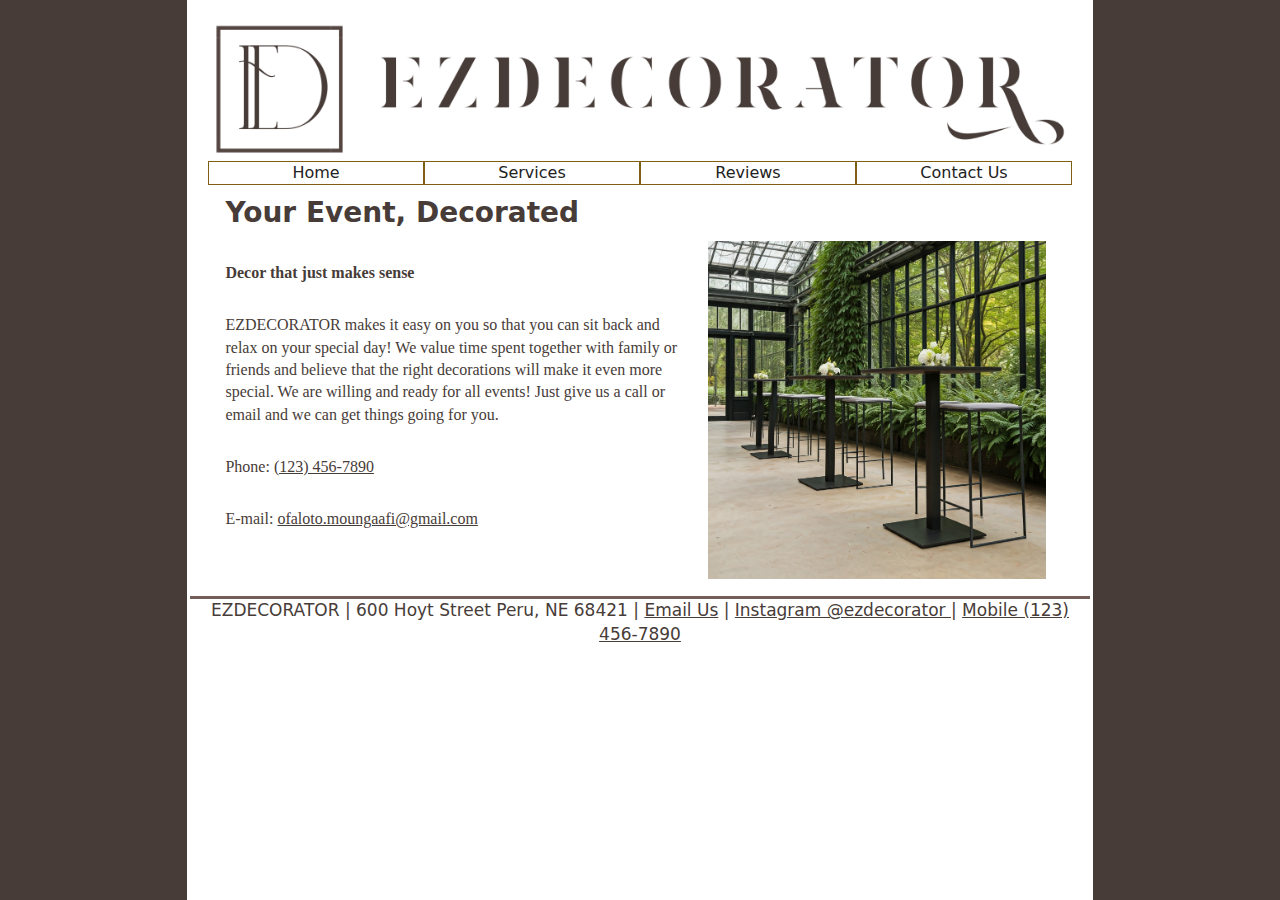
<file: index.html>
<!DOCTYPE html>
<html lang="en">
<head>
   <!--
    New Perspectives on HTML5 and CSS3, 7th Edition
    
    
    Starting Page sample for final project - for educational purposes, all content is fictional 
    Author: Ofaloto M
	Term and Year: Fall 2024

    Filename: index.html
   -->
     <meta name="keywords" content="Italian, Mobile, food, Charlotte" />
   <title>EZDECORATOR</title>
   <link href="css/base.css" rel="stylesheet" />
   <link href="css/layout.css" rel="stylesheet" />
  
</head>

<body>
   <header>
      <a href="index.html"><img src="images/logoandheader.png" alt="Logo and Header" /></a>
      <nav>
         <ul>
            <li><a href="index.html">Home</a></li>
            <li><a href="services.html">Services</a></li>
            <li><a href="reviews.html">Reviews</a></li>
            <li><a href="contactus.html">Contact Us</a></li>
         </ul>
      </nav>
   </header>
   <article>
      <h1>Your Event, Decorated</h1>
      
	  <img src="images/businessgreenparty.jpg" alt="green house business party" />
	 
	 <p><strong>Decor that just makes sense</strong></p>
      
	  <p>EZDECORATOR makes it easy on you so that you can sit
		back and relax on your special day! We value time spent
		together with family or friends and believe that the right
		decorations will make it even more special. We are willing
		and ready for all events! Just give us a call or email and we
		can get things going for you.</p>
      
	  <p>Phone: <a href="tel:+1234567890">(123) 456-7890</a></p>
      <p>E-mail: <a href="mailto:ofaloto.moungaafi@gmail.com">ofaloto.moungaafi@gmail.com</a></p>

   </article>
   <footer>
      EZDECORATOR | 600 Hoyt Street Peru, NE 68421 | <a href="mailto:ofaloto.moungaafi@gmail.com">Email Us</a> | <a href="https://www.instagrarm.com" target="_blank" > Instagram @ezdecorator </a> | <a href="tel:+1234567890">Mobile (123) 456-7890</a>
   </footer>
</body>
</html>
</file>
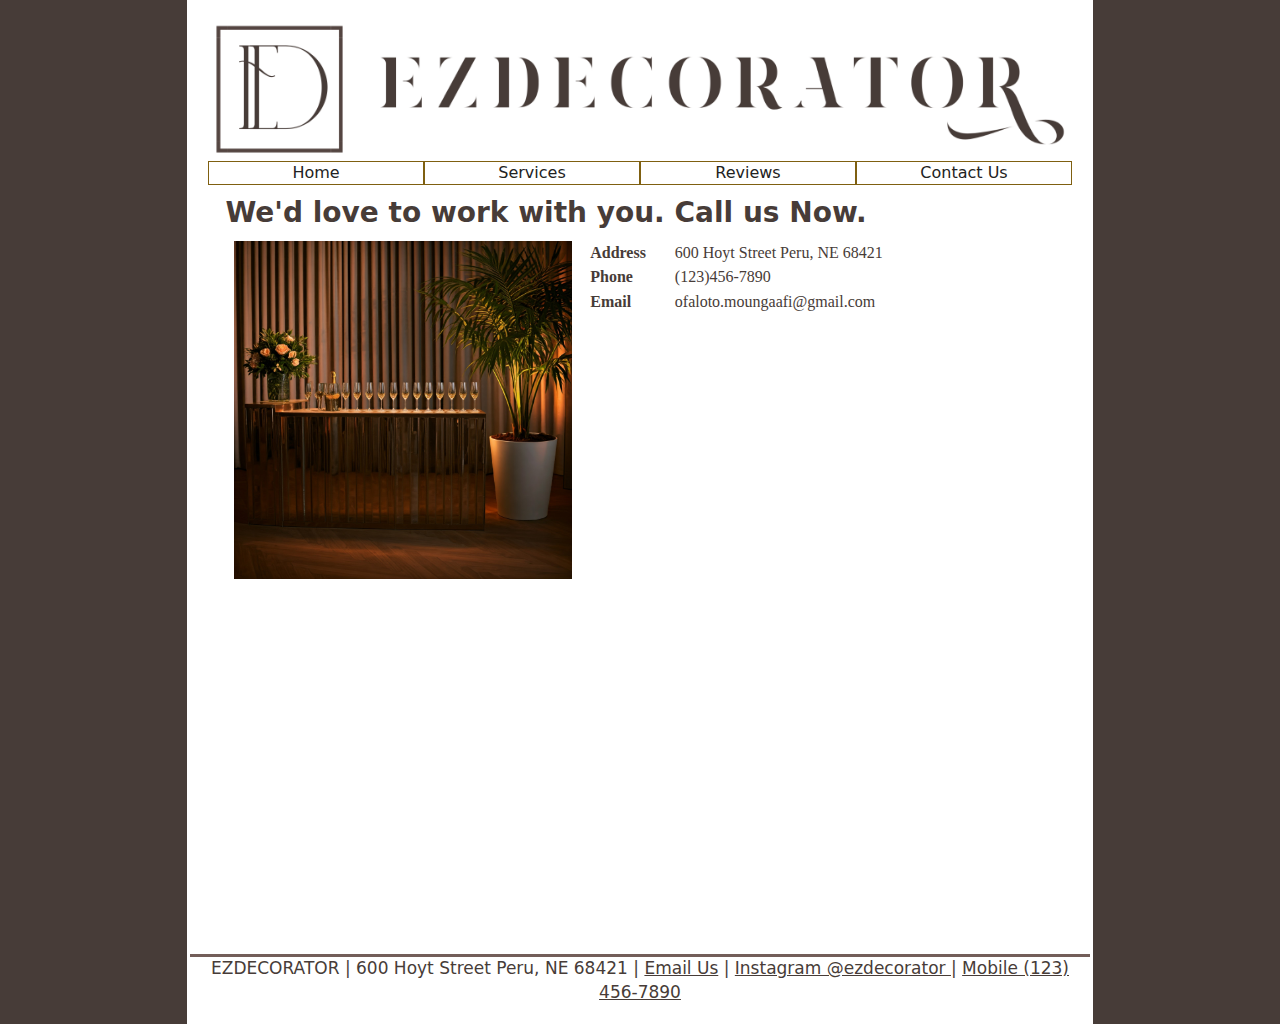
<file: contactus.html>
<!DOCTYPE html>
<html lang="en">
<head>
   <!--
    New Perspectives on HTML5 and CSS3, 7th Edition
    
    
    Starting Page sample for final project - for educational purposes, all content is fictional 
    Author: Ofaloto M
	Term and Year: Fall 2024

    Filename: index.html
   -->
     <meta name="keywords" content="Italian, Mobile, food, Charlotte" />
   <title>EZDECORATOR</title>
   <link href="css/base.css" rel="stylesheet" />
   <link href="css/layout.css" rel="stylesheet" />
  
</head>

<body>
   <header>
      <a href="index.html"><img src="images/logoandheader.png" alt="Logo and Header" /></a>
      <nav>
         <ul>
            <li><a href="index.html">Home</a></li>
            <li><a href="services.html">Services</a></li>
            <li><a href="reviews.html">Reviews</a></li>
            <li><a href="contactus.html">Contact Us</a></li>
         </ul>
      </nav>
   </header>
   <article>
      <h1>We'd love to work with you. Call us Now.</h1>
      
	  <img src="images/companynightparty.jpg" alt="company night party" style="float:left;"/>
	 
	<table style="width:50%">
	  
	  <tr>
		<th style="width:20%">Address</th>
		<td>600 Hoyt Street Peru, NE 68421</td>
	  </tr>
	  <tr>
		<th>Phone</th>
		<td>(123)456-7890</td>
	  </tr>
	 <tr>
		<th>Email</th>
		<td>ofaloto.moungaafi@gmail.com</td>
	 </tr>
	</table>

<iframe width="560" height="315" src="https://www.youtube.com/embed/mdEpB1mCBns?si=ThAbsxgShXYyCE2w" title="YouTube video player" frameborder="0" allow="accelerometer; autoplay; clipboard-write; encrypted-media; gyroscope; picture-in-picture; web-share" referrerpolicy="strict-origin-when-cross-origin" allowfullscreen></iframe>

   </article>
   <footer>
      EZDECORATOR | 600 Hoyt Street Peru, NE 68421 | <a href="mailto:ofaloto.moungaafi@gmail.com">Email Us</a> | <a href="https://www.instagrarm.com" target="_blank" > Instagram @ezdecorator </a> | <a href="tel:+1234567890">Mobile (123) 456-7890</a>
   </footer>
</body>
</html>
</file>
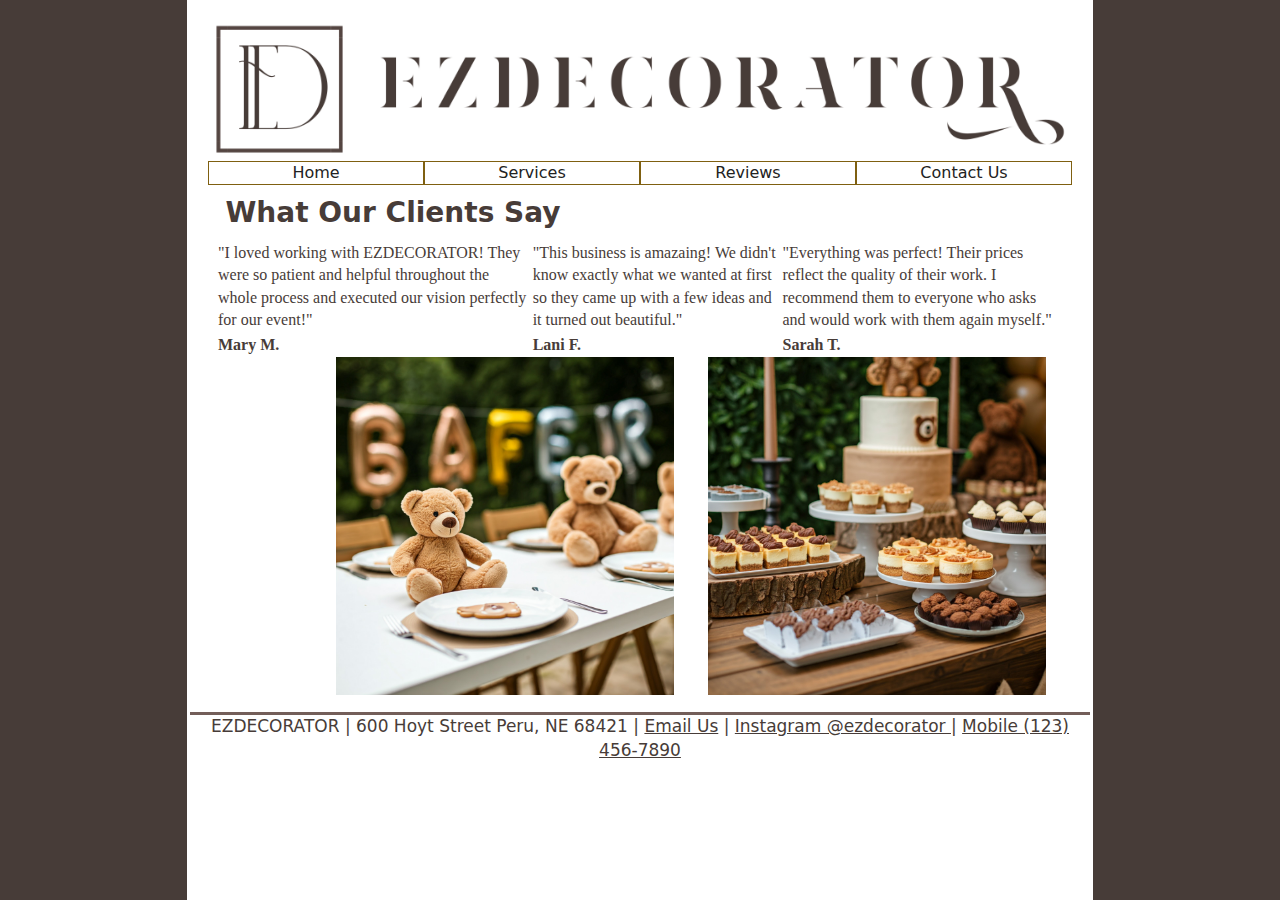
<file: reviews.html>
<!DOCTYPE html>
<html lang="en">
<head>
   <!--
    New Perspectives on HTML5 and CSS3, 7th Edition
    
    
    Starting Page sample for final project - for educational purposes, all content is fictional 
    Author: Ofaloto M
	Term and Year: Fall 2024

    Filename: index.html
   -->
     <meta name="keywords" content="Italian, Mobile, food, Charlotte" />
   <title>EZDECORATOR</title>
   <link href="css/base.css" rel="stylesheet" />
   <link href="css/layout.css" rel="stylesheet" />
  
</head>

<body>
   <header>
      <a href="index.html"><img src="images/logoandheader.png" alt="Logo and Header" /></a>
      <nav>
         <ul>
            <li><a href="index.html">Home</a></li>
            <li><a href="services.html">Services</a></li>
            <li><a href="reviews.html">Reviews</a></li>
            <li><a href="contactus.html">Contact Us</a></li>
         </ul>
      </nav>
   </header>
   
   <article>
      
	<h1>What Our Clients Say</h1>
      
	<table>
	  <tr>
		<td>"I loved working with EZDECORATOR! They were so patient and helpful throughout the whole process and executed our vision perfectly for our event!"</td>
		<td>"This business is amazaing! We didn't know exactly what we wanted at first so they came up with a few ideas and it turned out beautiful."</td>
		<td>"Everything was perfect! Their prices reflect the quality of their work. I recommend them to everyone who asks and would work with them again myself."</td>
	  </tr>
	  <tr>
		<th>Mary M.</th>
		<th>Lani F.</th>
		<th>Sarah T.</th>
	  </tr>
	</table>

	  <img src="images/babyshowerdessert.jpg" alt="baby shower dessert" />
	  <img src="images/babyshowertable.jpg" alt="baby shower table" />

   </article>
   <footer>
      EZDECORATOR | 600 Hoyt Street Peru, NE 68421 | <a href="mailto:ofaloto.moungaafi@gmail.com">Email Us</a> | <a href="https://www.instagrarm.com" target="_blank" > Instagram @ezdecorator </a> | <a href="tel:+1234567890">Mobile (123) 456-7890</a>
   </footer>
</body>
</html>
</file>
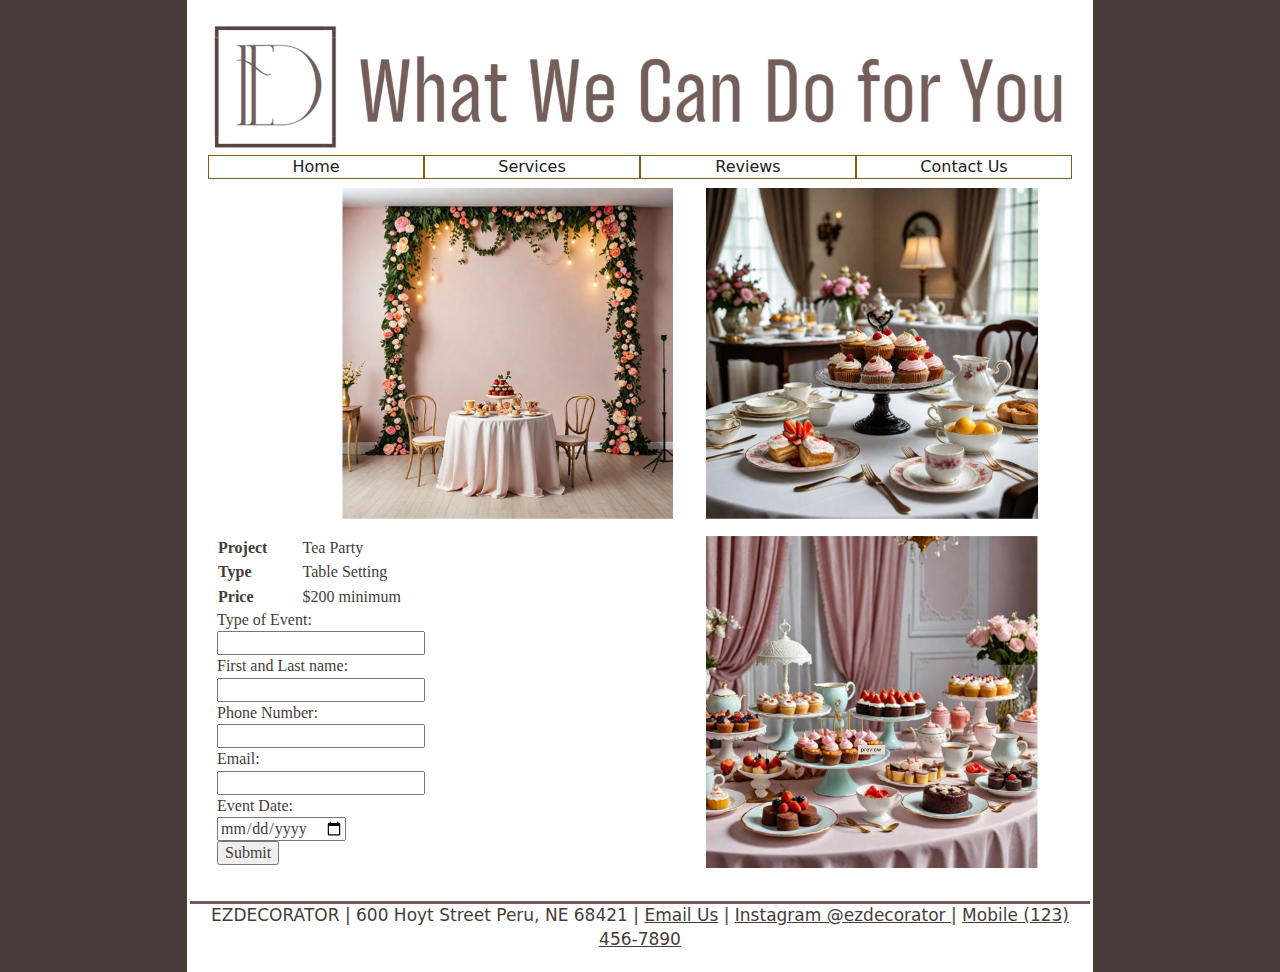
<file: services.html>
<!DOCTYPE html>
<html lang="en">
<head>
   <!--
    New Perspectives on HTML5 and CSS3, 7th Edition
    
    
    Starting Page sample for final project - for educational purposes, all content is fictional 
    Author: Ofaloto M
	Term and Year: Fall 2024

    Filename: index.html
   -->
     <meta name="keywords" content="Italian, Mobile, food, Charlotte" />
   <title>EZDECORATOR</title>
   <link href="css/base.css" rel="stylesheet" />
   <link href="css/layout.css" rel="stylesheet" />
  
</head>

<body>
   <header>
      <a href="index.html"><img src="images/serviceslogo.png" alt="Services Logo" /></a>
      <nav>
         <ul>
            <li><a href="index.html">Home</a></li>
            <li><a href="services.html">Services</a></li>
            <li><a href="reviews.html">Reviews</a></li>
            <li><a href="contactus.html">Contact Us</a></li>
         </ul>
      </nav>
   </header>
   <article>
      <h1>
      
	  <img src="images/teapartytable.png" alt="tea party table" />
	  <img src="images/teaparty.png" alt="tea party front table" />
	  <img src="images/teapartydessert.png" alt="tea party dessert table" />
	  
	  </h1>
      
	 
	<table style="width:50%">
	  <tr>
		<th style="width:20%">Project</th>
		<td>Tea Party</td>
	  </tr>
	  <tr>
		<th>Type</th>
		<td>Table Setting</td>
	  </tr>
	 <tr>
		<th>Price</th>
		<td>$200 minimum</td>
	 </tr>
	
	</table>
	
      
	
	<form action="/action_page.php">
	  <label for="event">Type of Event:</label><br>
	  <input type="text" id="event" name="event"><br>
	  <label for="fname">First and Last name:</label><br>
	  <input type="text" id="fname" name="fname"><br>
	  <label for="tel">Phone Number:</label><br>
	  <input type="tel" id="tel" name="tel"><br>
	  <label for="email">Email:</label><br>
	  <input type="email" id="email" name="email"><br>
	  <label for="date">Event Date:</label><br>
	  <input type="date" id="date" name="date"><br>
	  <input type="submit" value="Submit">
	</form>
	
	
   </article>
   <footer>
      EZDECORATOR | 600 Hoyt Street Peru, NE 68421 | <a href="mailto:ofaloto.moungaafi@gmail.com">Email Us</a> | <a href="https://www.instagrarm.com" target="_blank" > Instagram @ezdecorator </a> | <a href="tel:+1234567890">Mobile (123) 456-7890</a>
   </footer>
</body>
</html>
</file>
<file: css/base.css>
@charset "utf-8";
/*
   New Perspectives on HTML5 and CSS3, 7th Edition
   Sample start files for final project - for educational purposes
   Filename: base.css
   
   Name:Ofaloto M
   Term: Fall 2024

   This file contains the base styles used by all pages in the website

*/

/* =============================================
	HTML5 structural elements
   =============================================
*/

article, aside, details, dl, figcaption, figure, footer, header, main, nav, section {
	display: block;
}


/* =============================================
	Default colors, margins and sizing
   =============================================
*/

html {
	font-size: 100%;
	-webkit-text-size-adjust: 100%;
	-ms-text-size-adjust: 100%;
}
html, button, input, select, textarea {
	font-family: serif;
	color: #473c38;
}
body {
	margin: 0;
	font-size: 1em;
	line-height: 1.4;
}


/* =============================================
	Hypertext links
   =============================================
*/

a {
	color: #473c38;
}
a:visited {
	color: #735e59;
}
a:hover {
	color: #878a8b;
}
a:focus {
	outline: thin dotted;
}
a:hover, a:active {
	outline: 0;
}


/* =============================================
	Default font styles
   =============================================
*/

abbr[title] {
	border-bottom: 1px dotted;
}
b, strong {
	font-weight: bold;
}
blockquote {
	margin: 1em 40px;
}
dfn {
	font-style: italic;
}
hr {
	display: block;
	height: 1px;
	border: 0;
	border-top: 1px solid #ccc;
	margin: 1em 0;
	padding: 0;
}
ins {
	background: #ff9;
	color: #000;
	text-decoration: none;
}
mark {
	background: #ff0;
	color: #000;
	font-style: italic;
	font-weight: bold;
}
pre, code, kbd, samp {
	font-family: monospace, serif;
	_font-family: 'courier new', monospace;
	font-size: 1em;
}
pre {
	white-space: pre;
	white-space: pre-wrap;
	word-wrap: break-word;
}

small {
	font-size: 85%;
}
sub, sup {
	font-size: 75%;
	line-height: 0;
	position: relative;
	vertical-align: baseline;
}
sup {
	top: -0.5em;
}
sub {
	bottom: -0.25em;
}


/* =============================================
	Default list styles
   =============================================
*/

ul, ol {
	margin: 1em 0;
	padding: 0 0 0 40px;
}
dd {
	margin: 0 0 0 40px;
}
nav ul, nav ol {
	list-style: none;
	list-style-image: none;
	margin: 0;
	padding: 0;
}


/* =============================================
	Default styles for images and media
   =============================================
*/

img {
	border: 0;
	-ms-interpolation-mode: bicubic;
	vertical-align: middle;
}
figure {
	margin: 0;
}



/* =============================================
	Default styles for web forms
   =============================================
*/

form {
	margin: 0;
}
fieldset {
	border: 0;
	margin: 0;
	padding: 0;
}
label {
	cursor: pointer;
}
legend {
	border: 0;
	padding: 0;
	white-space: normal;
}
button, input, select, textarea {
	font-size: 100%;
	margin: 0;
	vertical-align: baseline;
}
button, input {
	line-height: normal;
}
button, input[type="button"], input[type="reset"], input[type="submit"] {
	cursor: pointer;
	-webkit-appearance: button;
}
button[disabled], input[disabled] {
	cursor: default;
}
input[type="checkbox"], input[type="radio"] {
	box-sizing: border-box;
	padding: 0;
}
input[type="search"] {
	-webkit-appearance: textfield;
	-moz-box-sizing: content-box;
	-webkit-box-sizing: content-box;
	box-sizing: content-box;
}
input[type="search"]::-webkit-search-decoration, input[type="search"]::-webkit-search-cancel-button {
-webkit-appearance: none;
}
button::-moz-focus-inner, input::-moz-focus-inner {
border: 0;
padding: 0;
}
textarea {
	overflow: auto;
	vertical-align: top;
	resize: vertical;
}



/* =============================================
	Default styles for web tables
   =============================================
*/

table {
	border-collapse: collapse;
	border-spacing: 0;
}
td, th {
	vertical-align: top;
	text-align: left
}
</file>
<file: css/layout.css>
@charset "utf-8";
/*
   New Perspectives on HTML5 and CSS3, 7th Edition
   Sample start files for final project - for educational purposes
   Filename: base.css
   
   Name: Ofaloto M
   Term: Fall 2024

   This file contains the base styles used by all pages in the website

*/

/* =============================================
	Base layout styles used by mobile devices
	up to 480px and cascaded to larger devices 
	unless superceded by other styles.
   =============================================
*/

html {
	height: 100%;
	font-size: 14px;
}
img, object, embed, video {
	max-width: 100%;
}
body {
	margin-left: auto;
	margin-right: auto;
	width: 81.9%;
	padding-left: 4.55%;
	padding-right: 4.55%;
	clear: none;
	float: none;
	min-height: 100%;
}
nav {
	width: 25%;
	float: left;
	margin: 6% 2% 0% 0%;
}
article {
	width: 73%;
	float: left;
	font-size: 0.8em;
	text-align: left;
}

nav ul li {
	font-family: "Lucida Grande", "Lucida Sans Unicode", "Lucida Sans", "DejaVu Sans", Verdana, sans-serif;
	font-size: 0.8em;
}

nav ul li a {
	color: #222;
	text-decoration: none;
	display: block;
	margin-bottom: 8%;
}
nav ul li a:visited {
	color: #222;
}
nav ul li a:hover {
	background-color: #ffffff;
	color: gray;
}
nav ul li a:focus {
	outline: thin dotted;
}
nav ul li a:hover, nav ul li a:active {
	outline: 0;
}
body h1 {
	margin: 1%;
	font-family: "Lucida Grande", "Lucida Sans Unicode", "Lucida Sans", "DejaVu Sans", Verdana, sans-serif;
	font-size: 1.5em;
}

body article h1 {
	font-size: 1.15em;
}

header img {
	float: none;
	width: 96%;
	margin: 2% 2% 0% 2%;
}
body p, body address {
	margin: 3.5% 1%;
	font-size: 1em;
	font-family: "Lucida Grande", "Lucida Sans Unicode", "Lucida Sans", "DejaVu Sans", Verdana, sans-serif;
	font-style: normal;
	height: 100%;
}
dl {
	margin-left: 2%;
	font-family: "Lucida Grande", "Lucida Sans Unicode", "Lucida Sans", "DejaVu Sans", Verdana, sans-serif;
}
dt {
	display: block;
	margin: 0;
	text-indent: 0;
	font-weight: bold;
	border-bottom: 1px solid rgba(168, 168, 168,1.00);
}
dd {
	display: block;
	margin: 0 0 3% 3%;
	text-indent: 0;
}

footer {
	text-align: center;
	font-size: 0.5em;
	margin-top: 4%;
	border-top: 3px outset #735e59;
	font-family: Segoe, "Segoe UI", "DejaVu Sans", "Trebuchet MS", Verdana, sans-serif;
	clear: both;
	padding-bottom: 20px;
}

article aside h1 {
	display: none;
}

article div {
	border-bottom: 1px solid rgb(151, 151, 151);
}

article div:first-of-type {
	margin-top: 30px;
}

article div h1 {
	font-size: 1em;
	font-weight: bold;
}

article p, article address {font-family: "Times New Roman", Times, serif;}
/* =============================================
	Tablet layout styles used by devices
	481px to 768px and cascaded to larger 
	devices.
   =============================================
*/


@media only screen and (min-width: 481px) {
html, body {
	font-size: 16px;
}

body {
	width: 89.9%;
	padding-left: 1.55%;
	padding-right: 1.55%;
	clear: none;
	float: none;
	margin-left: auto;
}

header h1 {
   font-size: 2.2em;
}

body article h1 {
   font-size: 1.75em;
}

article {
	width: 94%;
	float: none;
	margin: 0px auto;
}
dl#ct_locations {
	width: 57%;
	margin: 0px 0px 0px 20px;
}
dl {
	width: 90%;
    margin: 0 auto;
	text-align: left;
}
article img {
	float: right;
	width: 40%;
	margin: 0% 2% 2% 2%;
}
nav ul li {
	display: table-cell;
	width: 15%;
	text-align: center;
	margin-right: 2%;
	border: thin solid rgba(127,96,17,1.00);
	border-collapse: collapse;
}
nav ul li a {
	margin-bottom: 0;
}
nav {
	display: table;
	width: 96%;
	margin: 0 auto;
	float: none;
}
nav ul {
	display: table-row;
	margin: 0;
}
nav ul li:last-of-type {
	margin-right: 0%;
}

article ul {
	margin-top: -20px;
}

article aside {
	float: right;
	margin: 0 0 20px 20px;
	padding: 1%;
	border: 1px solid rgb(251, 151, 151);
	width: 35%;
	font-size: 0.9em;
	background-color: #ffdcdb;
}

article aside h1 {
	display: block;
	font-size: 1em;
	text-align: center;
	border-bottom: 1px solid rgb(111, 111, 111);
}

article div {
	float: left;
	width: 30.3%;
	margin: 0% 1% 2% 1%;
	border: 1px solid rgb(151, 151, 151);
}

article div:first-of-type {
	margin-top: 0%;
}

article div h1 {
	text-align: right;
	font-weight: normal;
	font-size: 1em;
	border-bottom: 1px solid rgb(151, 151, 151);
	background-color: #ffdcdb;
}

article div p {
	font-size: 0.9em;
	text-align: left;
}

footer {
	font-size: 0.85em;
}
}



/* =============================================
	Desktop layout styles used by  devices
	769px and larger.
   =============================================
*/

@media only screen and (min-width: 769px) {
html, body {
	font-size: 20px;
}

html {
	background-color: #473c38;
	margin: 0px auto;
}
body {
	width: 100%;
	max-width: 900px;
	padding-left: 0.2%;
	padding-right: 0.2%;
	margin: 0px auto auto auto;
	clear: none;
	float: none;
	background-color: white;
}

article div h1 {
	font-size: 1.1em;
}

article div p {
	font-size: 0.95em;
}

}
</file>
